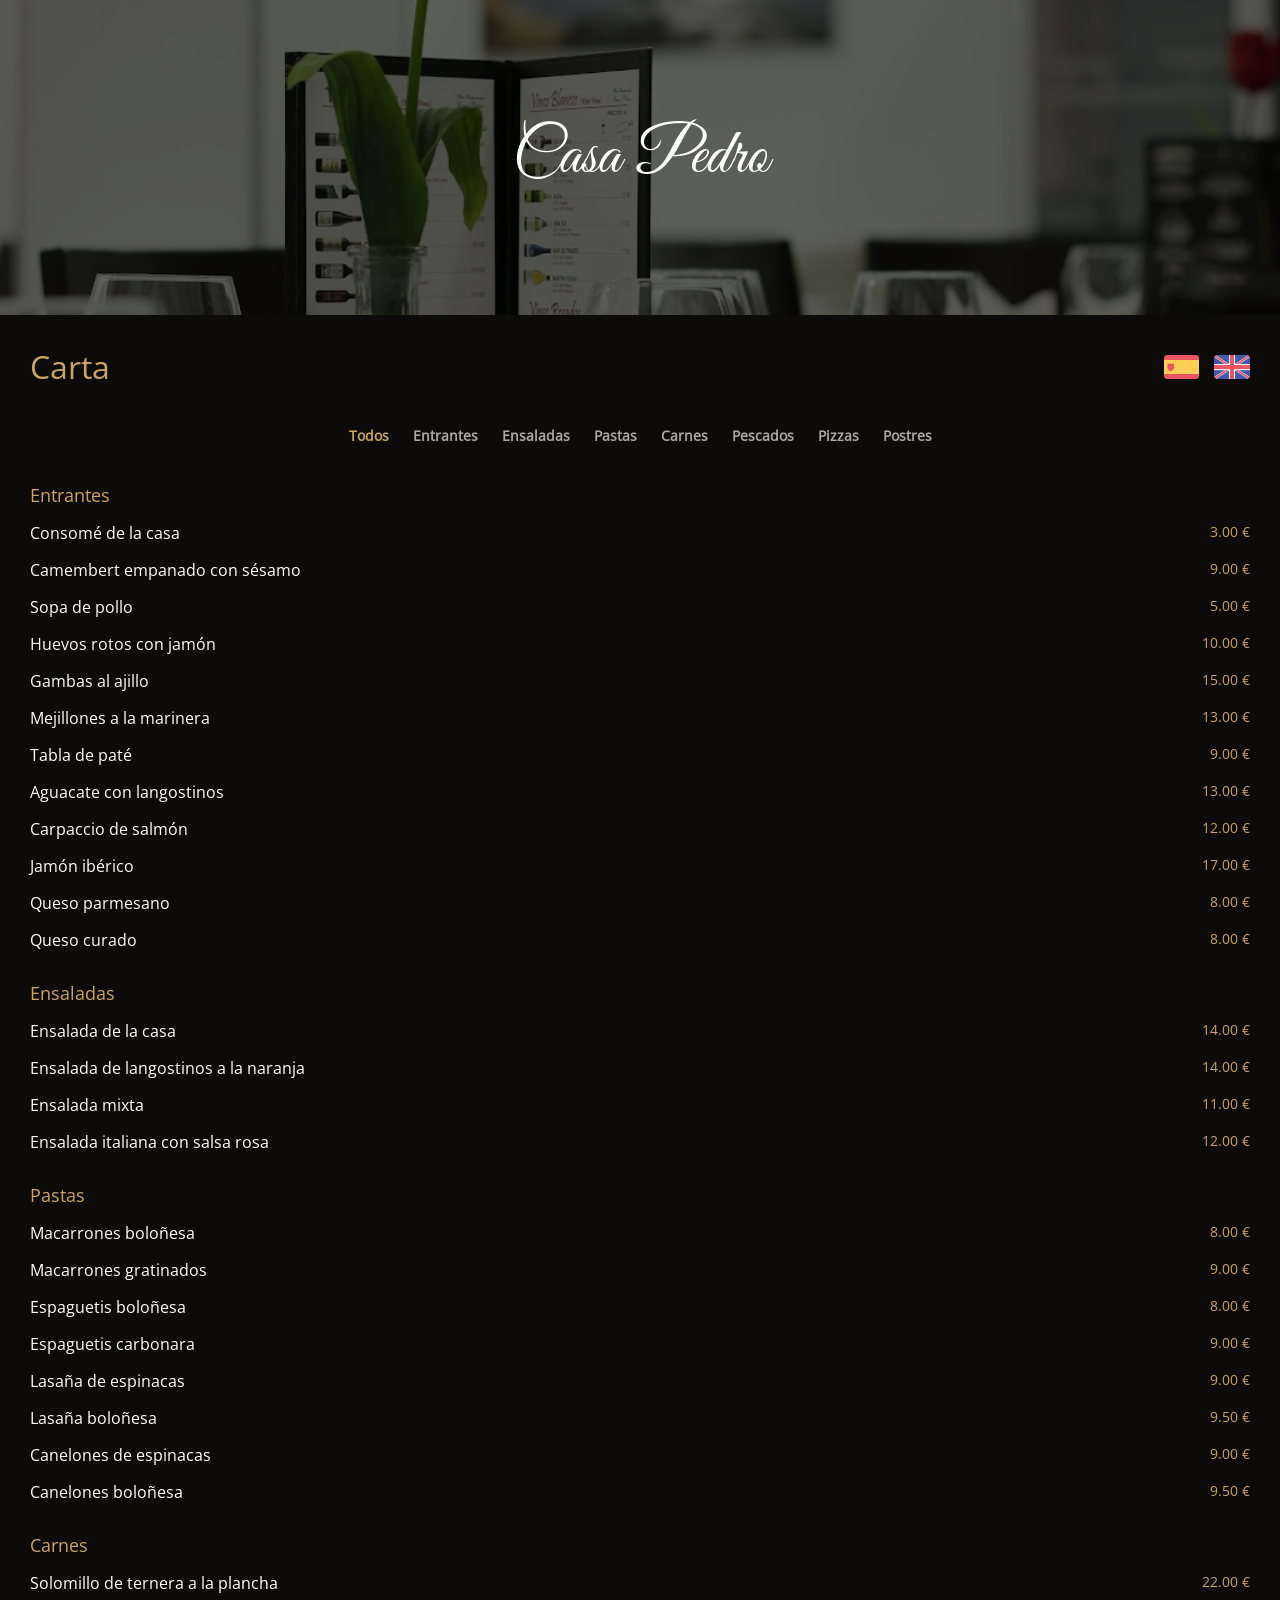
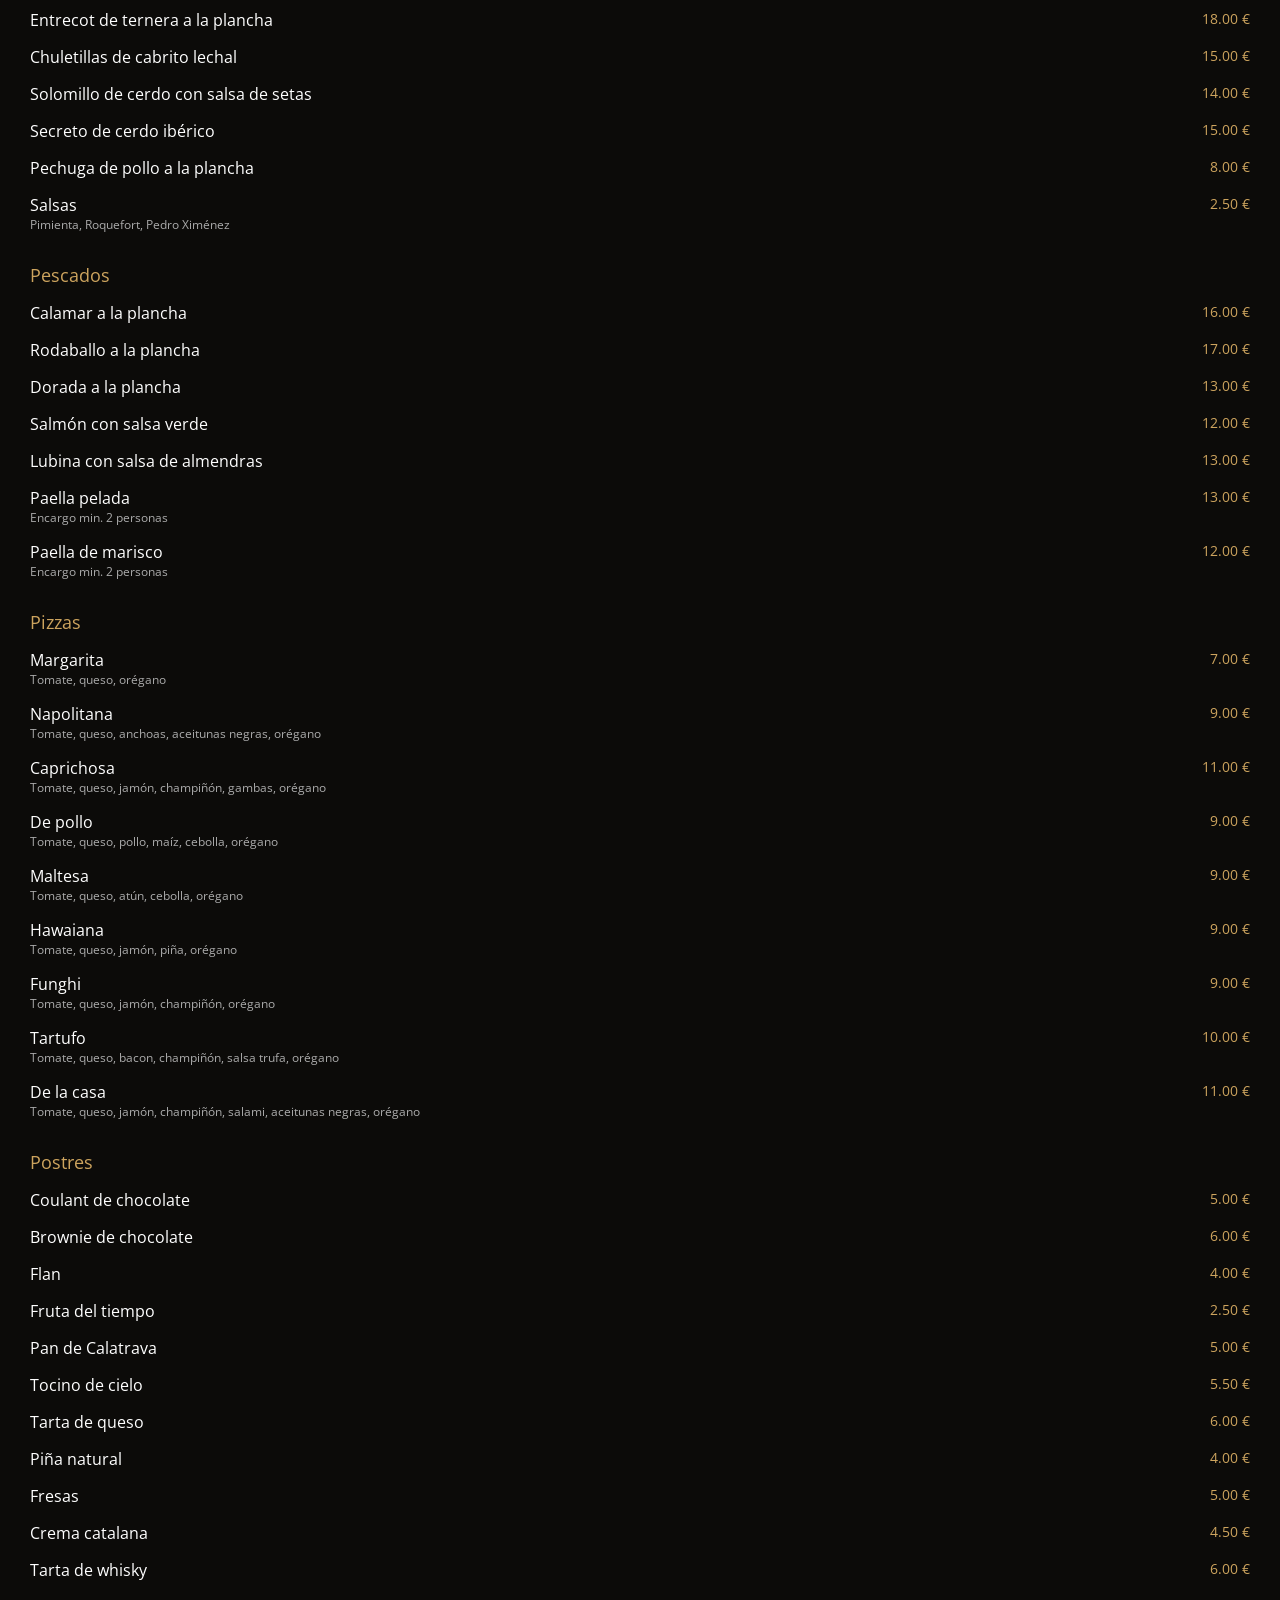
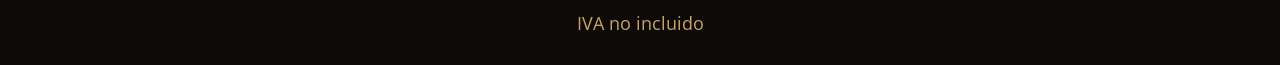
<file: index.html>
<!DOCTYPE html>
<html lang="es">
	<head>
		<meta charset="utf-8">
		<title>Restaurante Casa Pedro</title>
		<meta name="viewport" content="width=device-width, initial-scale=1.0">
		<meta name="description" content="">
		<meta name="author" content="">

		<link rel="stylesheet" href="css/fontawesome-6.4.0.css">
		<link rel="stylesheet" href="css/styles-1.0.0.css">
	</head>

	<body ng-app="app">
		<div ng-view>
			<!-- Contents loads here -->
		</div>

		<script src="js/jquery-3.7.0.js"></script>
		<script src="js/angular-1.8.2.js"></script>
		<script src="js/angular-route-1.8.2.js"></script>
		<script src="js/fontawesome-6.4.0.js"></script>

		<script src="angular/services.js"></script>
		<script src="angular/controllers.js"></script>
		<script src="angular/app.js"></script>
	</body>
</html>
</file>
<file: css/styles-1.0.0.css>
@font-face {
  font-family: 'Open Sans';
  font-style: normal;
  font-weight: 400;
  font-stretch: 100%;
  font-display: swap;
  src: url(../fonts/opensans-400-ext.woff2) format('woff2');
  unicode-range: U+0100-02AF, U+0304, U+0308, U+0329, U+1E00-1E9F, U+1EF2-1EFF, U+2020, U+20A0-20AB, U+20AD-20CF, U+2113, U+2C60-2C7F, U+A720-A7FF;
}

@font-face {
  font-family: 'Open Sans';
  font-style: normal;
  font-weight: 400;
  font-stretch: 100%;
  font-display: swap;
  src: url(../fonts/opensans-400.woff2) format('woff2');
  unicode-range: U+0000-00FF, U+0131, U+0152-0153, U+02BB-02BC, U+02C6, U+02DA, U+02DC, U+0304, U+0308, U+0329, U+2000-206F, U+2074, U+20AC, U+2122, U+2191, U+2193, U+2212, U+2215, U+FEFF, U+FFFD;
}

@font-face {
  font-family: 'Great Vibes';
  font-style: normal;
  font-weight: 400;
  font-display: swap;
  src: url(../fonts/greatvibes-400-ext.woff2) format('woff2');
  unicode-range: U+0100-02AF, U+0304, U+0308, U+0329, U+1E00-1E9F, U+1EF2-1EFF, U+2020, U+20A0-20AB, U+20AD-20C0, U+2113, U+2C60-2C7F, U+A720-A7FF;
}

@font-face {
  font-family: 'Great Vibes';
  font-style: normal;
  font-weight: 400;
  font-display: swap;
  src: url(../fonts/greatvibes-400.woff2) format('woff2');
  unicode-range: U+0000-00FF, U+0131, U+0152-0153, U+02BB-02BC, U+02C6, U+02DA, U+02DC, U+0304, U+0308, U+0329, U+2000-206F, U+2074, U+20AC, U+2122, U+2191, U+2193, U+2212, U+2215, U+FEFF, U+FFFD;
}

@keyframes fadeInAnimation {
  0% {
    opacity: 0;
  }
  100% {
    opacity: 1;
  }
}

:root {
  --color-primary: #cda45e;
  --color-secondary: #aaaaaa;
  --color-light: #ffffff;

  --bg-color-primary: #0c0b09;
  --bg-color-secondary: #1a1814;
}

html {
  margin: 0px;
  padding: 0px;
}

body {
  background: var(--bg-color-primary);

  margin: 0px;
  padding: 0px;
}

body * {
  animation: fadeInAnimation ease 1s;
}

.section-navbar {
    background-image: url('../images/background.jpg');
    background-position: center center;
    background-size: cover;

    width: 100%;
    height: 35vh;
}

.navbar-title {
    position: relative;
    width: 100%;
    height: 100%;

    display: flex;
    flex-direction: column;
    align-items: center;
    justify-content: center;

    background-color: rgba(0, 0, 0, 0.6);

    font-family: 'Great Vibes';
    font-weight: normal;
    font-size: 64px;
    color: var(--color-light);
}

.section-menu {
  display: flex;
  flex-direction: column;

  padding: 30px;
  gap: 30px;

  min-height: calc(65vh - 60px);
}

.menu-title {
  font-family: 'Open Sans';
  font-weight: normal;
  font-size: 32px;
  color: var(--color-primary);
}

.menu-header {
  display: flex;
  flex-wrap: nowrap;
  flex-direction: row;
  justify-content: space-between;
}

.menu-flags {
  display: flex;
  flex-direction: row;
  align-items: center;
  gap: 15px;
}

.menu-flags img {
  height: 24px;
}

.menu-filter {
  display: flex;
  flex-wrap: wrap;
  flex-direction: row;
  justify-content: center;
}

.btn-filter {
  font-family: 'Open Sans';
  font-weight: bold;
  font-size: 14px;
  color: var(--color-secondary);

  border: none;
  background: none;

  padding: 8px 12px;
  margin: 0px;
}

.btn-filter-active, .btn-filter:hover {
  color: var(--color-primary);
}

.menu-content {
  display: flex;
  flex-direction: column;

  gap: 30px;
}

.menu-category {
  display: flex;
  flex-direction: column;

  gap: 15px;
}

.menu-category-title {
  font-family: 'Open Sans';
  font-weight: normal;
  font-size: 18px;
  color: var(--color-primary);
}

.menu-product {
  display: flex;
  flex-wrap: nowrap;
  justify-content: space-between;
}

.menu-product-title {
  font-family: 'Open Sans';
  font-weight: normal;
  font-size: 16px;
  color: var(--color-light);
}

.menu-product-desc {
  font-family: 'Open Sans';
  font-weight: normal;
  font-size: 12px;
  color: var(--color-secondary);
}

.item-product-price {
  font-family: 'Open Sans';
  font-weight: normal;
  font-size: 14px;
  white-space: nowrap;
  color: var(--color-primary);
}

.menu-disclaimer {
  display: flex;
  flex-direction: column;
  align-items: center;
  justify-content: center;

  font-family: 'Open Sans';
  font-weight: normal;
  font-size: 18px;
  color: var(--color-primary);
}
</file>
